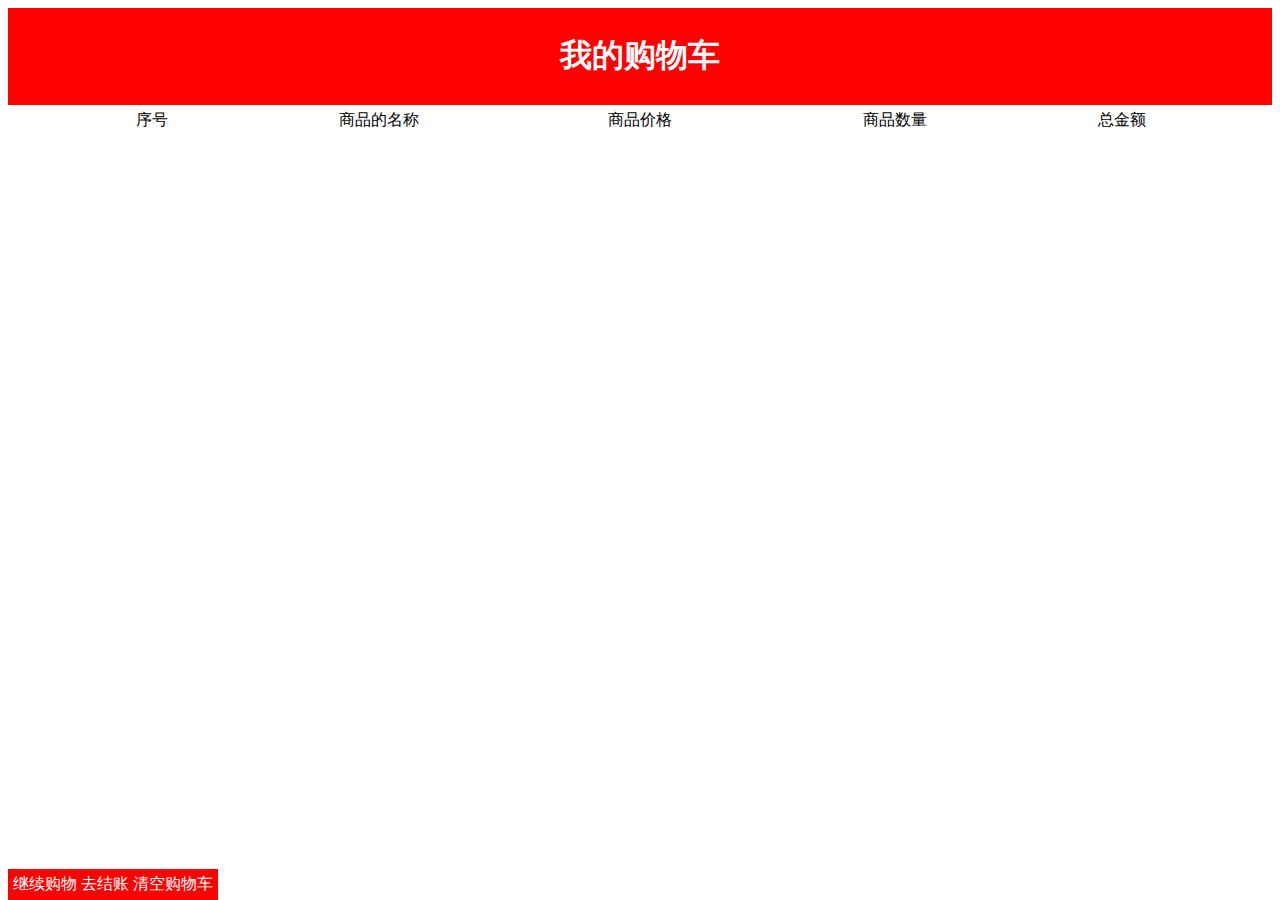
<file: Application/Home/View/Cart/cart.html>
<!DOCTYPE html>
<html lang="en">
<head>
    <meta charset="UTF-8">
    <meta name="viewport" content="width=device-width, initial-scale=1.0">
    <meta http-equiv="X-UA-Compatible" content="ie=edge">
    <title>购物车</title>
    <style>
    #header {
            background-color: red;
            color: white;
            text-align:center;
            padding:5px;
    }
    #section {
             background-color: white;
             
    }
    #footer {
            background-color:red;
            color:white;
            clear:both;
            text-align:center;
            padding:5px;
            position:fixed; 
            bottom:0; 	 	
    }
  </style>
</head>
<body>

<div id="header">
    <h1>我的购物车</h1>
</div>
<div id="section">
<form method="post" action="cart_modify.jsp" name="form">
    <table width="92%"  border="1" align="center" cellpadding="0" cellspacing="0" bordercolor="#FFFFFF" bordercolordark="#819BBC" bordercolorlight="#FFFFFF">
        <tr>
          <td width="16%" height="28"><div align="center">序号</div></td>
          <td width="23%"><div align="center">商品的名称</div></td>
          <td width="22%"><div align="center">商品价格</div></td>
          <td width="22%"><div align="center">商品数量</div></td>
          <td width="17%"><div align="center">总金额</div></td>
        </tr>
    </table>
</div>
<div id="footer">
      继续购物&nbsp;去结账&nbsp;清空购物车
</div>
    
</body>
</html>
</file>
